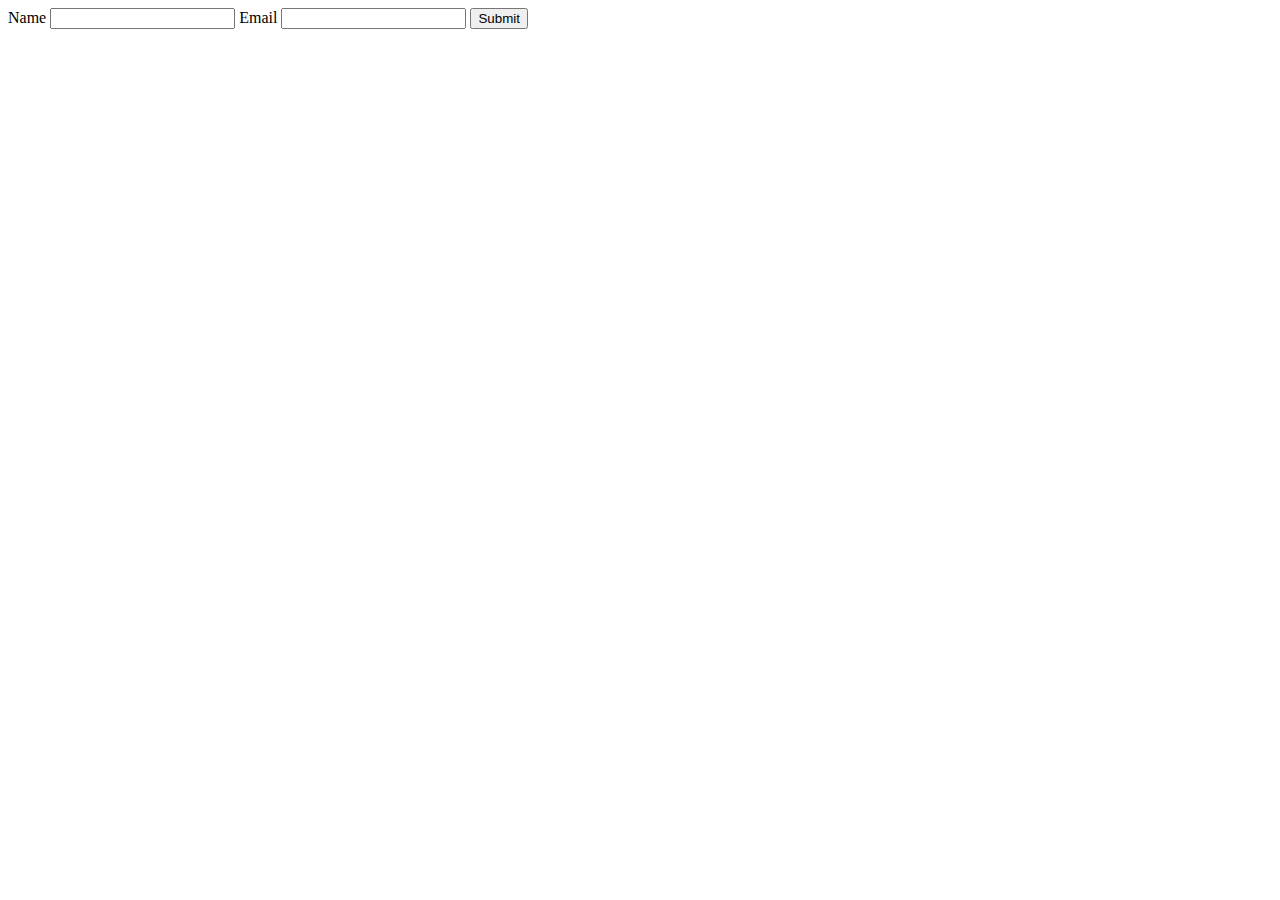
<file: login.html>
<!DOCTYPE html>
<html lang="en">
<head>
    <meta charset="UTF-8">
    <meta http-equiv="X-UA-Compatible" content="IE=edge">
    <meta name="viewport" content="width=device-width, initial-scale=1.0">
    <title>Ignite Coffee Login</title>
    <!-- <script src="text.js"></script> -->
</head>
<body>
    <form action="index.html">
        <label for="">
            Name
        </label>
        <input required id="name" type="text" />
        <label for=""> Email</label>
        <input required id="email" type="text"/>
        <button >Submit</button>
    </form>
</body>
</html>
</file>
